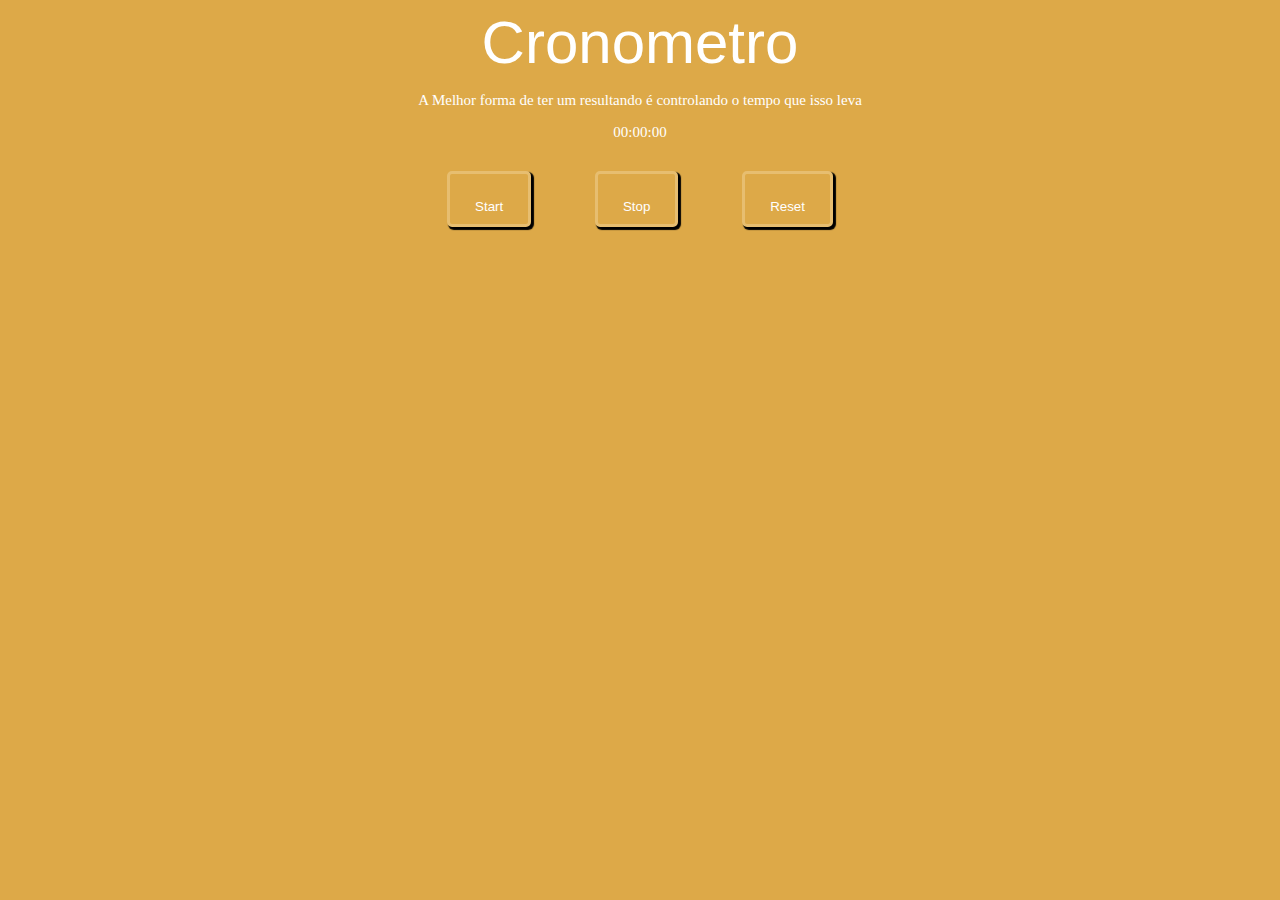
<file: Cronometro/index.html>
<!DOCTYPE html>
<html lang="pt-br">

<head>
    <meta charset="UTF-8">
    <meta http-equiv="X-UA-Compatible" content="IE=edge">
    <meta name="viewport" content="width=device-width, initial-scale=1.0">
    <link rel="stylesheet" href="style.css">
    <title>Cronometro</title>
</head>

<body>
    <header>
        <div>
            <label for="Texto Principal">
                Cronometro
            </label>
        </div>
    </header>
    <div>
        <p>
            A Melhor forma de ter um resultando é controlando o tempo que isso leva
        </p>
    </div>

    <div class="cronometro">
        00:00:00
    </div>

    <div>

        <input class="botao" type="button" onclick="iniciarCronometro()" value="Start">
        <input class="botao" type="button" onclick="paraCronometro()" value="Stop">
        <input class="botao" type="button" onclick="resetCronometro()" value="Reset">

    </div>

</body>
</html>
<script src="cronometro.js"></script>
</file>
<file: Cronometro/style.css>
header {
        font-size: 60px;
        font-family: sans-serif;
        color: white;
        text-align: center;
    }

    body {
        background-color: rgb(221, 169, 72);
        color: white;
        font-size: 15px;
        text-align: center;
        
    }
    .cronometro{
        font-size: 100%;
        
    }

    .botao{
        display: inline;
        justify-content: center;
        color: white;
        height: 30px;
        margin: 30px;
        padding: 25px;
        background-color: rgb(221, 169, 72);
        border-radius: 5px;
        border: solid 3px rgb(231, 190, 112);
        box-shadow: 2px 2px 1px 1px black
    }
    .botao:active{
        box-shadow:none;

    }
</file>
